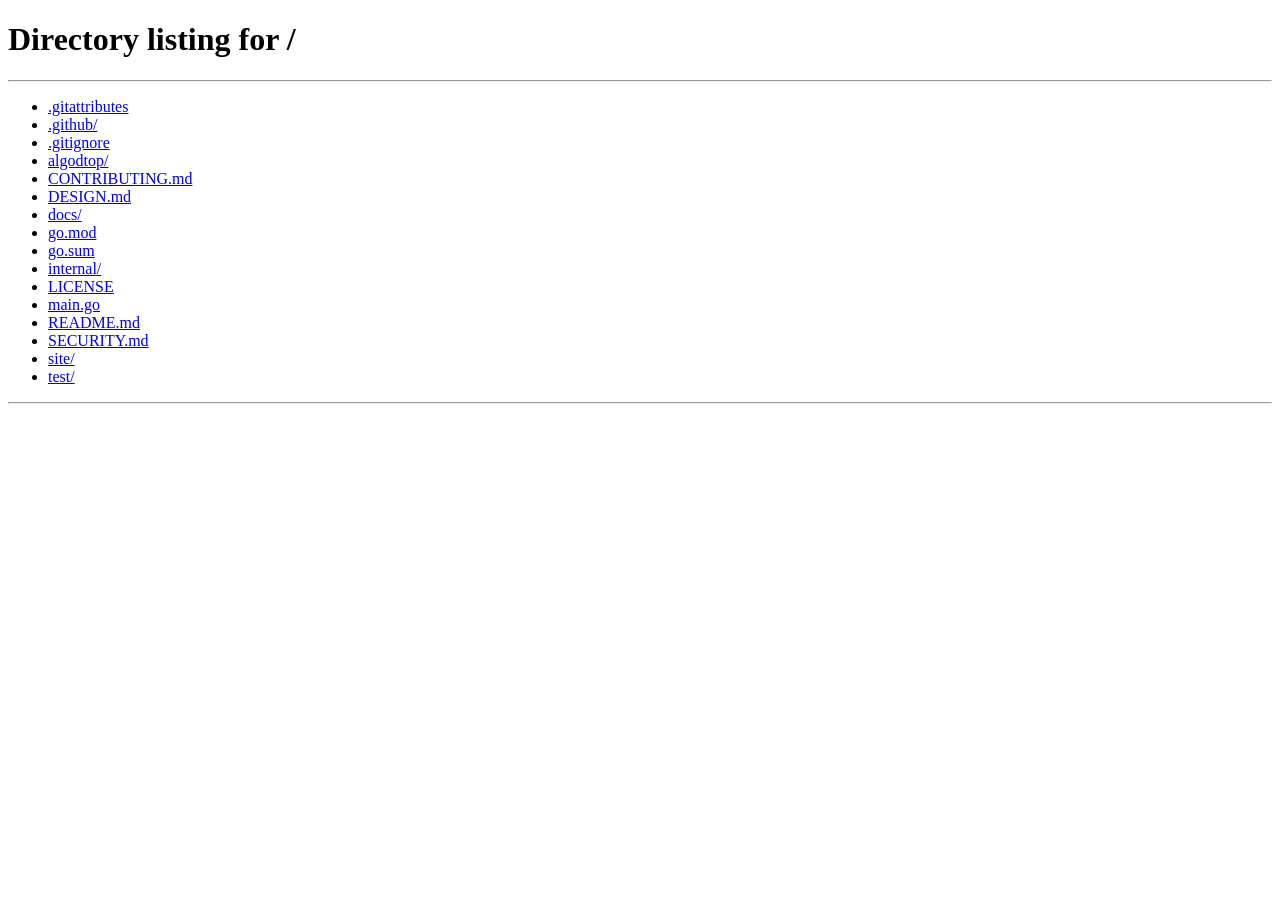
<file: site/algodtop/index.html>
<!doctype html>
<html lang="en">
<head>
<meta charset="utf-8">
<meta name="go-import" content="algod.top git https://github.com/txngroup/algodtop">
<meta name="go-source" content="algod.top https://github.com/txngroup/algodtop https://github.com/txngroup/algodtop/tree/main{/dir} https://github.com/txngroup/algodtop/blob/main{/dir}/{file}#L{line}">
<meta name="robots" content="noindex">
<meta http-equiv="refresh" content="0; url=/">
<title>algodtop</title>
</head>
<body>
<p><a href="/">algod.top</a></p>
</body>
</html>
</file>
